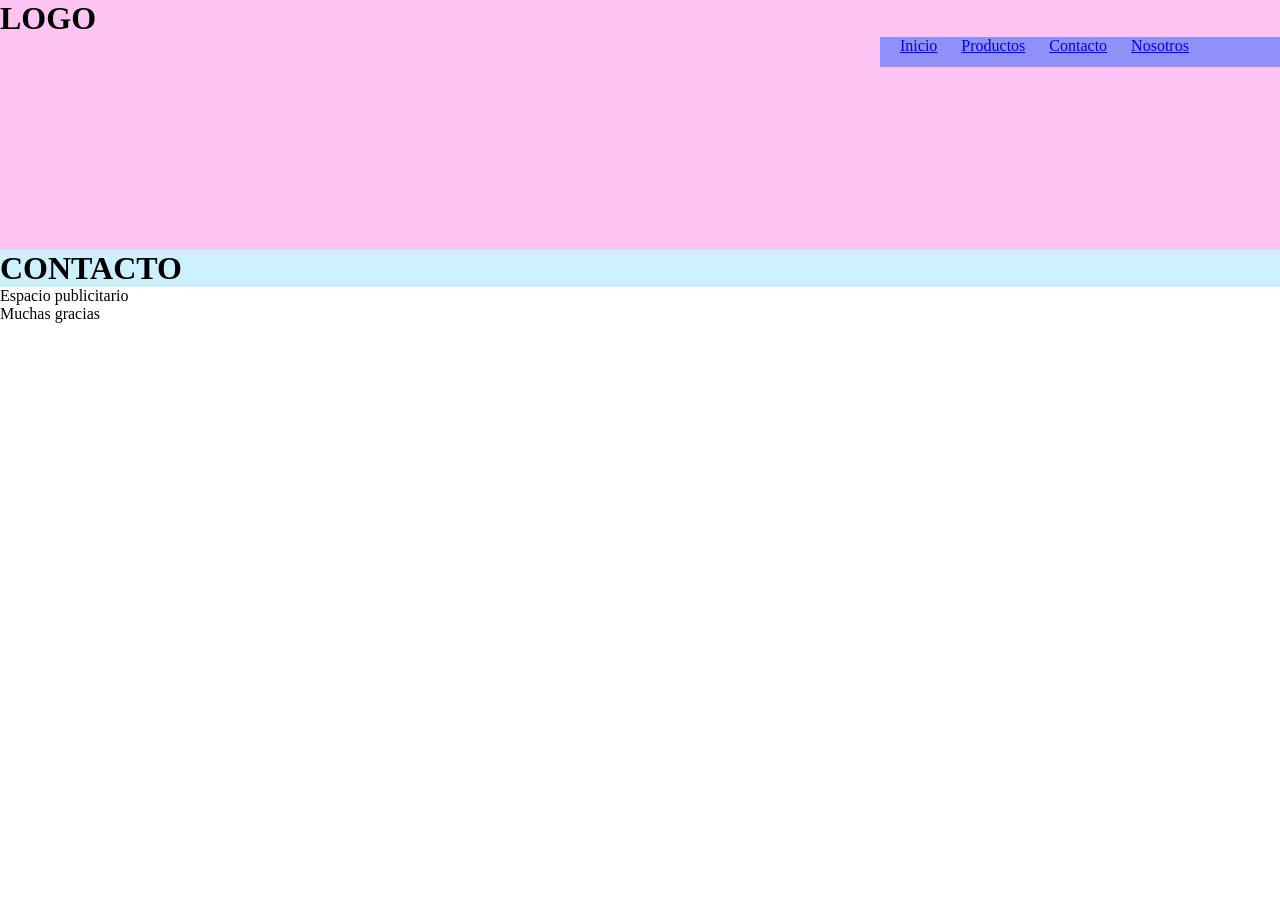
<file: pages/contacto.html>
<!DOCTYPE html>
<html lang="en">
<head>
    <meta charset="UTF-8">
    <meta name="viewport" content="width=device-width, initial-scale=1.0">
    <link rel="stylesheet" href="../css/stylesheet.css">
    <title>Document</title>
</head>
<body>

    <header>
        <h1>LOGO</h1>
        <nav>
            <ul>
                <li><a href="../index.html">Inicio</a></li>
                <li><a href="productos.html">Productos</a></li>
                <li><a href="contacto.html">Contacto</a></li>
                <li><a href="nosotros.html">Nosotros</a></li>
            </ul>
        </nav>
    </header>

    <main>
       <h1>CONTACTO</h1>
    </main>

    <aside>
        <p>Espacio publicitario</p>
    </aside>

    <footer>
        <p>Muchas gracias</p>
    </footer>

</body>
</html>
</file>
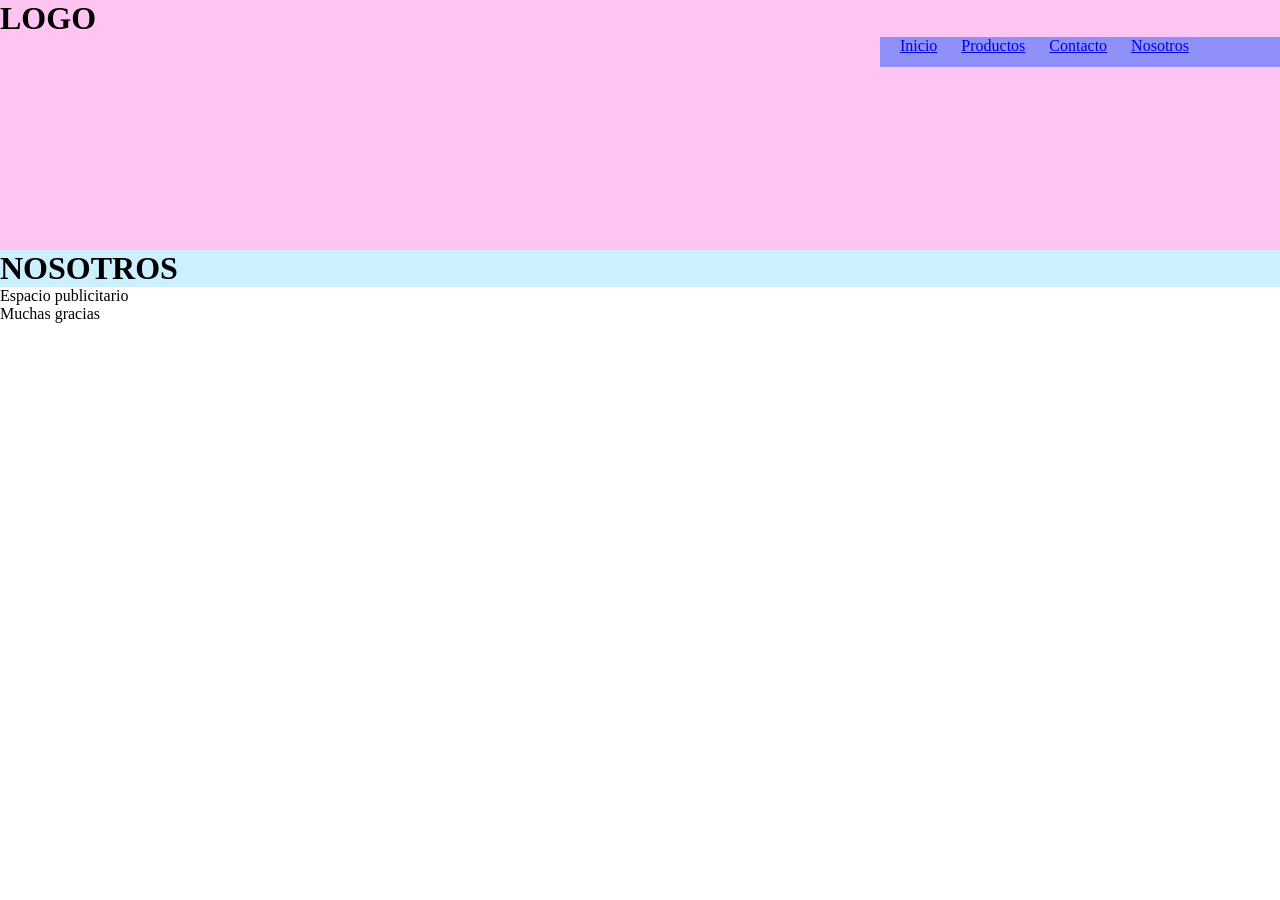
<file: pages/nosotros.html>
<!DOCTYPE html>
<html lang="en">
<head>
    <meta charset="UTF-8">
    <meta name="viewport" content="width=device-width, initial-scale=1.0">
    <link rel="stylesheet" href="../css/stylesheet.css">
    <title>Document</title>
</head>
<body>

    <header>
        <h1>LOGO</h1>
        <nav>
            <ul>
                <li><a href="../index.html">Inicio</a></li>
                <li><a href="productos.html">Productos</a></li>
                <li><a href="contacto.html">Contacto</a></li>
                <li><a href="nosotros.html">Nosotros</a></li>
            </ul>
        </nav>
    </header>

    <main>
       <h1>NOSOTROS</h1>
    </main>

    <aside>
        <p>Espacio publicitario</p>
    </aside>

    <footer>
        <p>Muchas gracias</p>
    </footer>

</body>
</html>
</file>
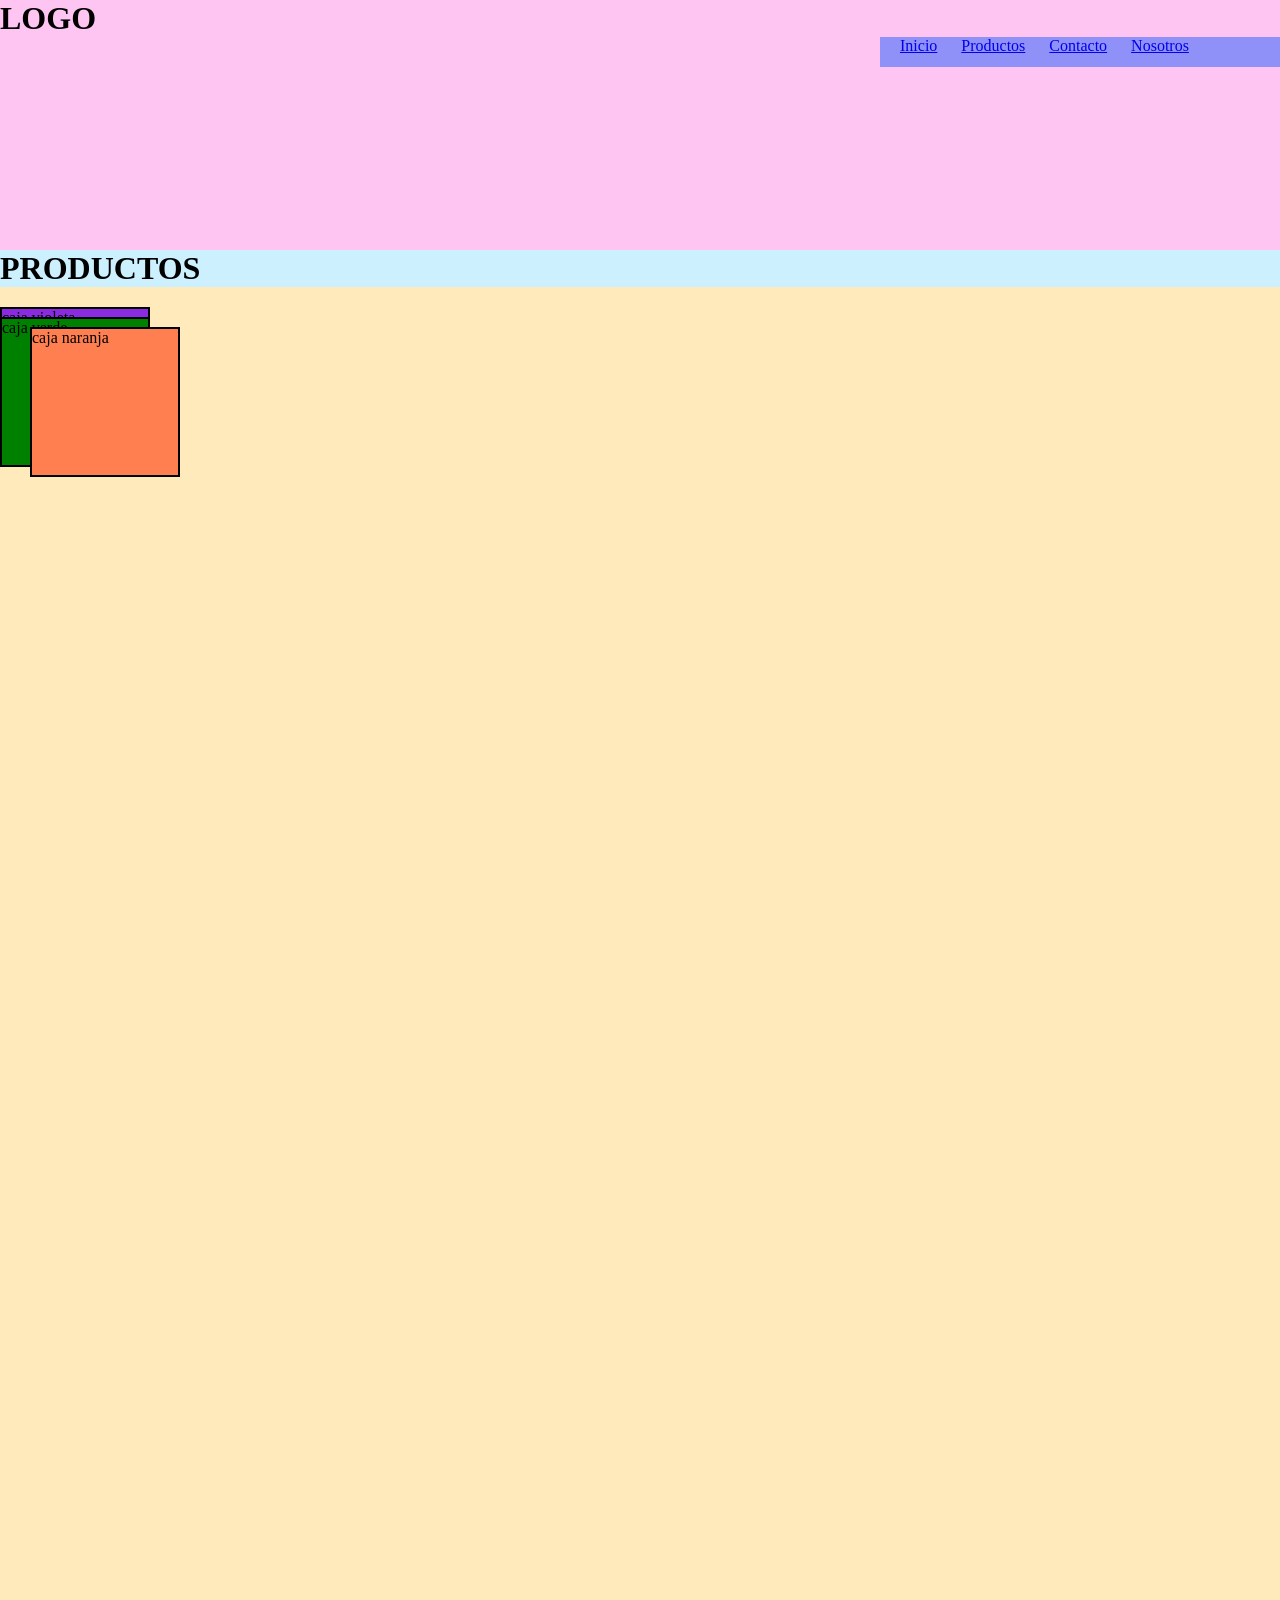
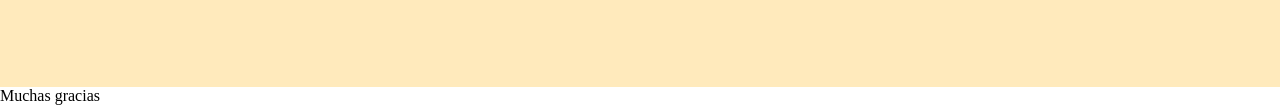
<file: pages/productos.html>
<!DOCTYPE html>
<html lang="en">
<head>
    <meta charset="UTF-8">
    <meta name="viewport" content="width=device-width, initial-scale=1.0">
    <link rel="stylesheet" href="../css/stylesheet.css">
    <title>Document</title>
</head>
<body>

    <header>
        <h1>LOGO</h1>
        <nav>
            <ul>
                <li><a href="../index.html">Inicio</a></li>
                <li><a href="productos.html">Productos</a></li>
                <li><a href="contacto.html">Contacto</a></li>
                <li><a href="nosotros.html">Nosotros</a></li>
            </ul>
        </nav>
    </header>

    <main>
        <h1>PRODUCTOS</h1>
        <section class="contenedor_productos">
            <div class="violeta">caja violeta</div>
            <div class="naranja">caja naranja</div>
            <div class="verde">caja verde</div>


        </section>
       
    </main>

  

    <footer>
        <p>Muchas gracias</p>
    </footer>

</body>
</html>
</file>
<file: css/stylesheet.css>
/**{
    padding: 0;
    margin: 0;
    box-sizing: border-box;
}
*/
















*{margin: 0;
padding: 0;
box-sizing: border-box;
}

/* ESTILO DE FUENTE */
h1, h2, h3, h4, h5, h6{
    font-family: "Isometra", serif;
}

p{
font-size: 1rem;
}

/*MOVER A LA DERECHA*/
nav{
    margin-left: auto;
    height: 30px;
    width: 400px;
    background-color: rgb(144, 144, 249);
}


ul li{
    display: inline;
    margin-left: 20px;
}


header{
    height: 250px;
    background-color: rgb(254, 197, 242);
}

main{background-color: rgb(205, 240, 255);}

section{
    background-color: rgb(255, 234, 188);
    height: 1400px;
}

.nino{
    background-color: rgb(255, 0, 25);
    height: 700px;
}

.contenedor_productos{
    position: relative;
}

.contenedor_productos div{
    height: 150px;
    width: 150px;
    border: 2px solid black;
    margin-top: 20px;
}


/*.violeta{
    background-color: blueviolet;
    position: relative;
    float: right;
    margin-left: auto;
}
.naranja{
    position: absolute;
    left: 150px;
    top: 20px;
    background-color: coral;

}
.verde{
    position:fixed;
    position: sticky;
    top: 10px;
    background-color: green;
}*/

.violeta{
    background-color: blueviolet;
    position: absolute;
}
.naranja{
    position: absolute;
    left: 30px;
    top: 20px;
    background-color: coral;
    z-index: 10;

}
.verde{
    position:absolute;;
    top: 10px;
    background-color: green;
}

/*posicion relativa
ayuda a declarar movimiento: margin-left: auto / float:right
*/

/*posicion absoluta
Necesita de la "relatividad" del padre*/

/*posicion fixed*/
/*posicion sticky*/
</file>
